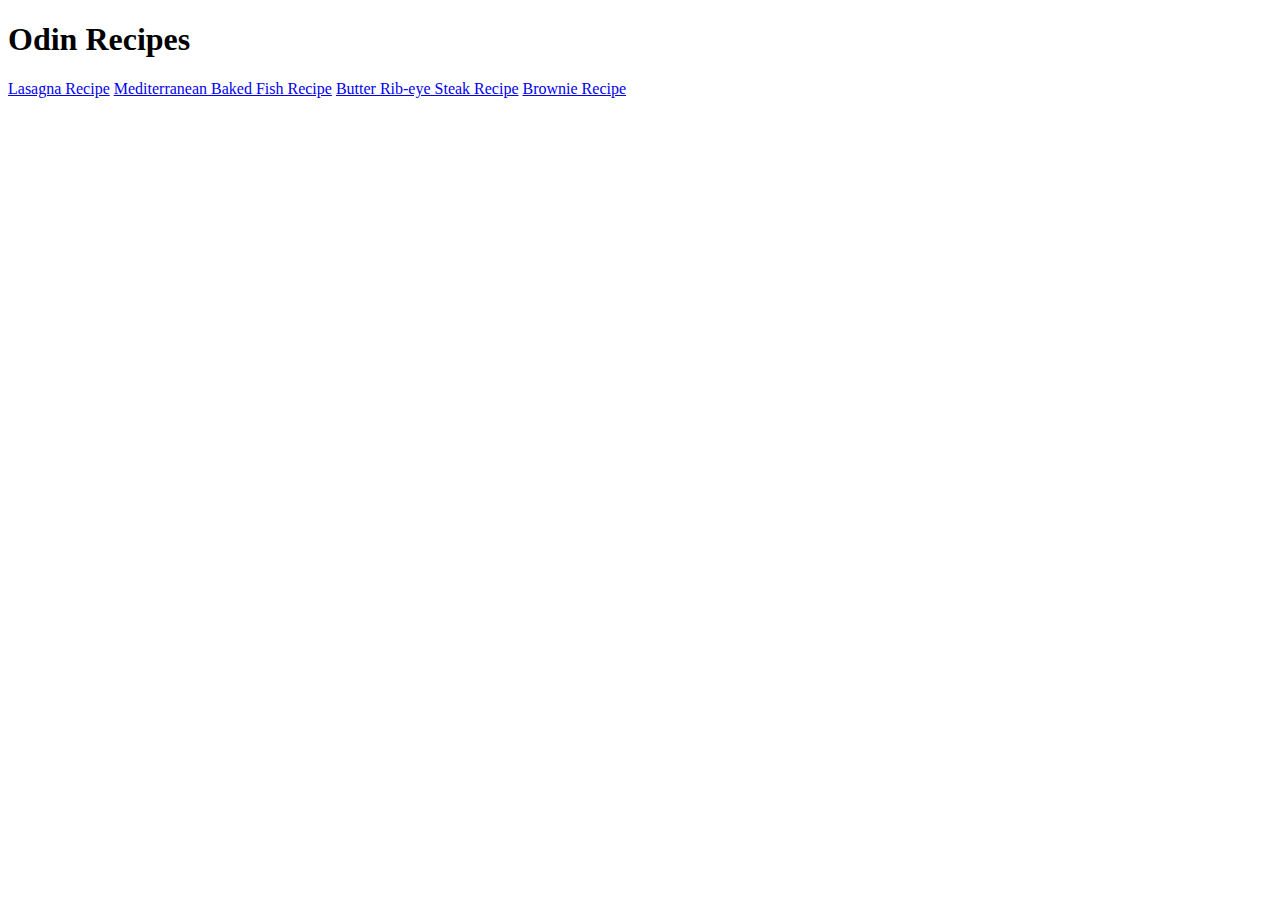
<file: index.html>
<!DOCTYPE html>
<html lang="en">
<head>
    <meta charset="UTF-8">
    <title>Document</title>
</head>
<body>
    <h1><strong>Odin </strong>Recipes</h1>
    <a href="recipes/lasagna.html">Lasagna Recipe</a>
    <a href="recipes/bakedFish.html">Mediterranean Baked Fish Recipe</a>
    <a href="recipes/ribEyeSteak.html">Butter Rib-eye Steak Recipe</a>
    <a href="recipes/brownie.html">Brownie Recipe</a>
</body>
</html>
</file>
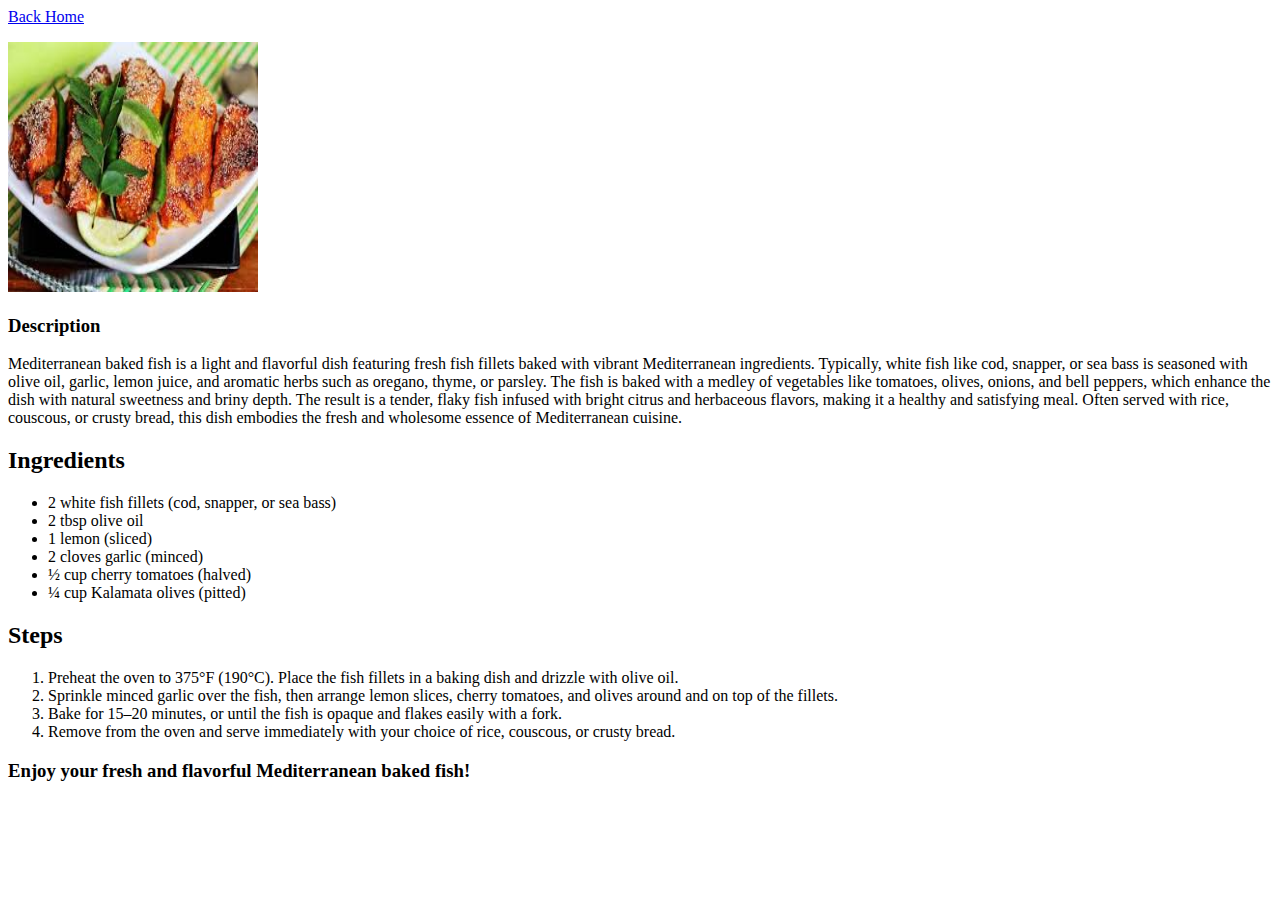
<file: recipes/bakedFish.html>
<!DOCTYPE html>
<html lang="en">
    <head>
        <meta charset="UTF-8">
        <title>Mediterranean Baked Fish</title>
    </head>
    <body>
        <a href="../index.html">Back Home</a>
        <p></p>
        <img src="../foodImages/bakedFish.jpg" alt="baked fish" height="250" width="250">
        <h3>Description</h3>
        <p>Mediterranean baked fish is a light and flavorful dish featuring fresh fish fillets baked with vibrant Mediterranean ingredients. Typically, white fish like cod, snapper, or sea bass is seasoned with olive oil, garlic, lemon juice, and aromatic herbs such as oregano, thyme, or parsley. The fish is baked with a medley of vegetables like tomatoes, olives, onions, and bell peppers, which enhance the dish with natural sweetness and briny depth. The result is a tender, flaky fish infused with bright citrus and herbaceous flavors, making it a healthy and satisfying meal. Often served with rice, couscous, or crusty bread, this dish embodies the fresh and wholesome essence of Mediterranean cuisine.</p>
        <h2>Ingredients</h2>
        <ul>
            <li>2 white fish fillets (cod, snapper, or sea bass)</li>
            <li>2 tbsp olive oil</li>
            <li>1 lemon (sliced)</li>
            <li>2 cloves garlic (minced)</li>
            <li>½ cup cherry tomatoes (halved)</li>
            <li>¼ cup Kalamata olives (pitted)</li>
        </ul>
        <h2>Steps</h2>
        <ol>
            <li>Preheat the oven to 375°F (190°C). Place the fish fillets in a baking dish and drizzle with olive oil.</li>
            <li>Sprinkle minced garlic over the fish, then arrange lemon slices, cherry tomatoes, and olives around and on top of the fillets.</li>
            <li>Bake for 15–20 minutes, or until the fish is opaque and flakes easily with a fork.</li>
            <li>Remove from the oven and serve immediately with your choice of rice, couscous, or crusty bread.</li>
        </ol>
        <h3>Enjoy your fresh and flavorful Mediterranean baked fish!</h3>
    </body>
</html>
</file>
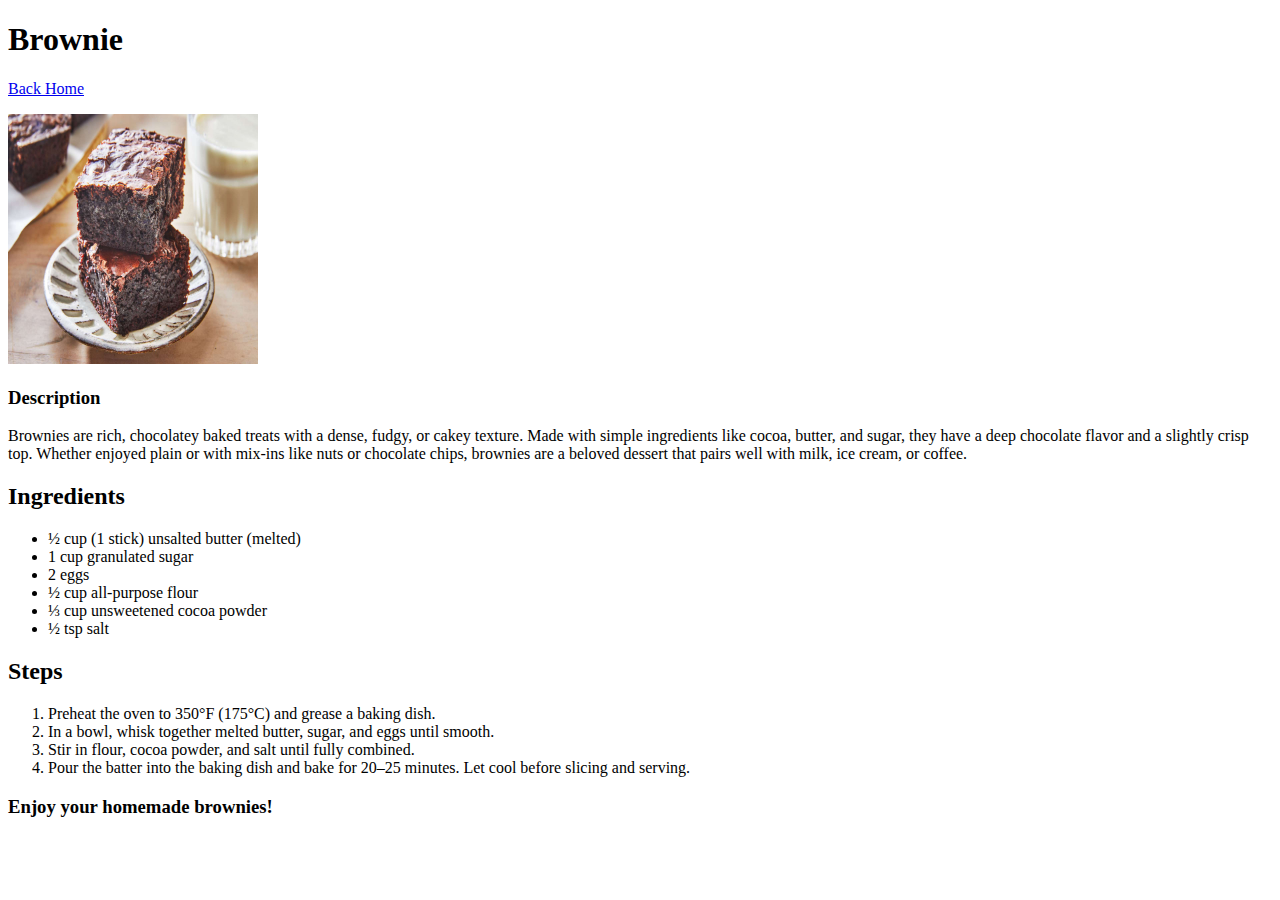
<file: recipes/brownie.html>
<!DOCTYPE html>
<html lang="en">
    <head>
        <meta charset="UTF-8">
        <title></title>
    </head>
    <body>
        <h1>Brownie</h1>
        <a href="../index.html">Back Home</a>
        <p></p>
        <img src="../foodImages/brownie.jpg" alt="brownie" height="250" width="250">
        <h3>Description</h3>
        <p>Brownies are rich, chocolatey baked treats with a dense, fudgy, or cakey texture. Made with simple ingredients like cocoa, butter, and sugar, they have a deep chocolate flavor and a slightly crisp top. Whether enjoyed plain or with mix-ins like nuts or chocolate chips, brownies are a beloved dessert that pairs well with milk, ice cream, or coffee.</p>
        <h2>Ingredients</h2>
        <ul>
            <li>½ cup (1 stick) unsalted butter (melted)</li>
            <li>1 cup granulated sugar</li>
            <li>2 eggs</li>
            <li>½ cup all-purpose flour</li>
            <li>⅓ cup unsweetened cocoa powder</li>
            <li>½ tsp salt</li>
        </ul>
        <h2>Steps</h2>
        <ol>
            <li>Preheat the oven to 350°F (175°C) and grease a baking dish.</li>
            <li>In a bowl, whisk together melted butter, sugar, and eggs until smooth.</li>
            <li>Stir in flour, cocoa powder, and salt until fully combined.</li>
            <li>Pour the batter into the baking dish and bake for 20–25 minutes. Let cool before slicing and serving.</li>
        </ol>
        <h3>Enjoy your homemade brownies!</h3>
    </body>
</html>
</file>
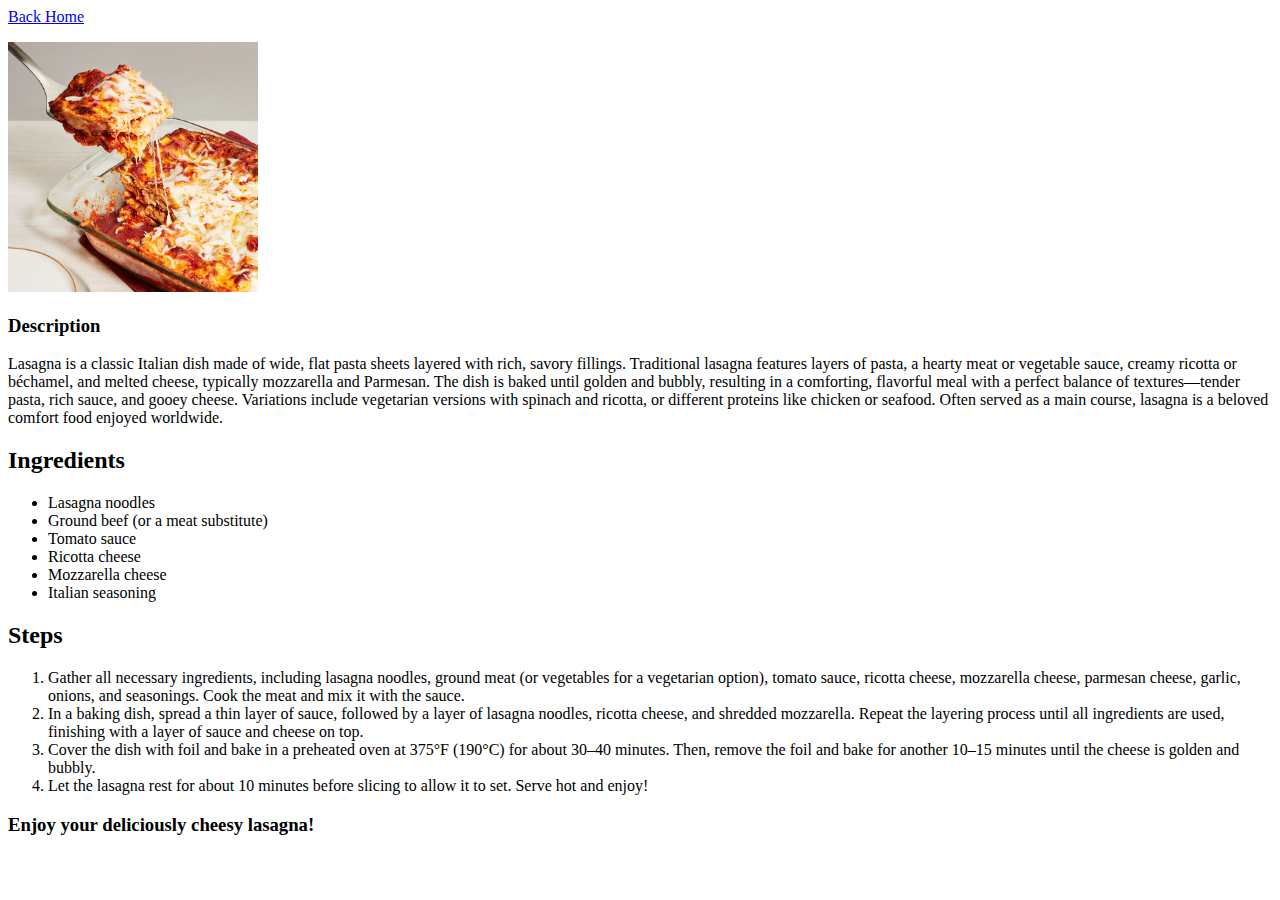
<file: recipes/lasagna.html>
<!DOCTYPE html>
<html lang="en">
    <head>
        <meta charset="UTF-8">
        <title>Lasagna</title>
    </head>
    <body>
        <a href="../index.html">Back Home</a>
        <p></p>
        <img src="../foodImages/lasagna.webp" alt="lasagna" height="250" width="250">
        <h3>Description</h3>
        <p>Lasagna is a classic Italian dish made of wide, 
            flat pasta sheets layered with rich, savory fillings. 
            Traditional lasagna features layers of pasta, 
            a hearty meat or vegetable sauce, creamy ricotta or béchamel, 
            and melted cheese, typically mozzarella and Parmesan. 
            The dish is baked until golden and bubbly, resulting in a comforting, flavorful meal with a perfect balance of textures—tender pasta, rich sauce, and gooey cheese. 
            Variations include vegetarian versions with spinach and ricotta, or different proteins like chicken or seafood. Often served as a main course, lasagna is a beloved comfort food enjoyed worldwide.</p>
        <h2>Ingredients</h2>
        <ul>
            <li>Lasagna noodles</li>
            <li>Ground beef (or a meat substitute)</li>
            <li>Tomato sauce</li>
            <li>Ricotta cheese</li>
            <li>Mozzarella cheese</li>
            <li>Italian seasoning</li>
        </ul>
        <h2>Steps</h2>
        <ol>
            <li>Gather all necessary ingredients, including lasagna noodles, ground meat (or vegetables for a vegetarian option), tomato sauce, ricotta cheese, mozzarella cheese, parmesan cheese, garlic, onions, and seasonings. Cook the meat and mix it with the sauce.</li>
            <li>In a baking dish, spread a thin layer of sauce, followed by a layer of lasagna noodles, ricotta cheese, and shredded mozzarella. Repeat the layering process until all ingredients are used, finishing with a layer of sauce and cheese on top.</li>
            <li>Cover the dish with foil and bake in a preheated oven at 375°F (190°C) for about 30–40 minutes. Then, remove the foil and bake for another 10–15 minutes until the cheese is golden and bubbly.</li>
            <li>Let the lasagna rest for about 10 minutes before slicing to allow it to set. Serve hot and enjoy!</li>
        </ol>
        <h3>Enjoy your deliciously cheesy lasagna!</h3>
    </body>
</html>
</file>
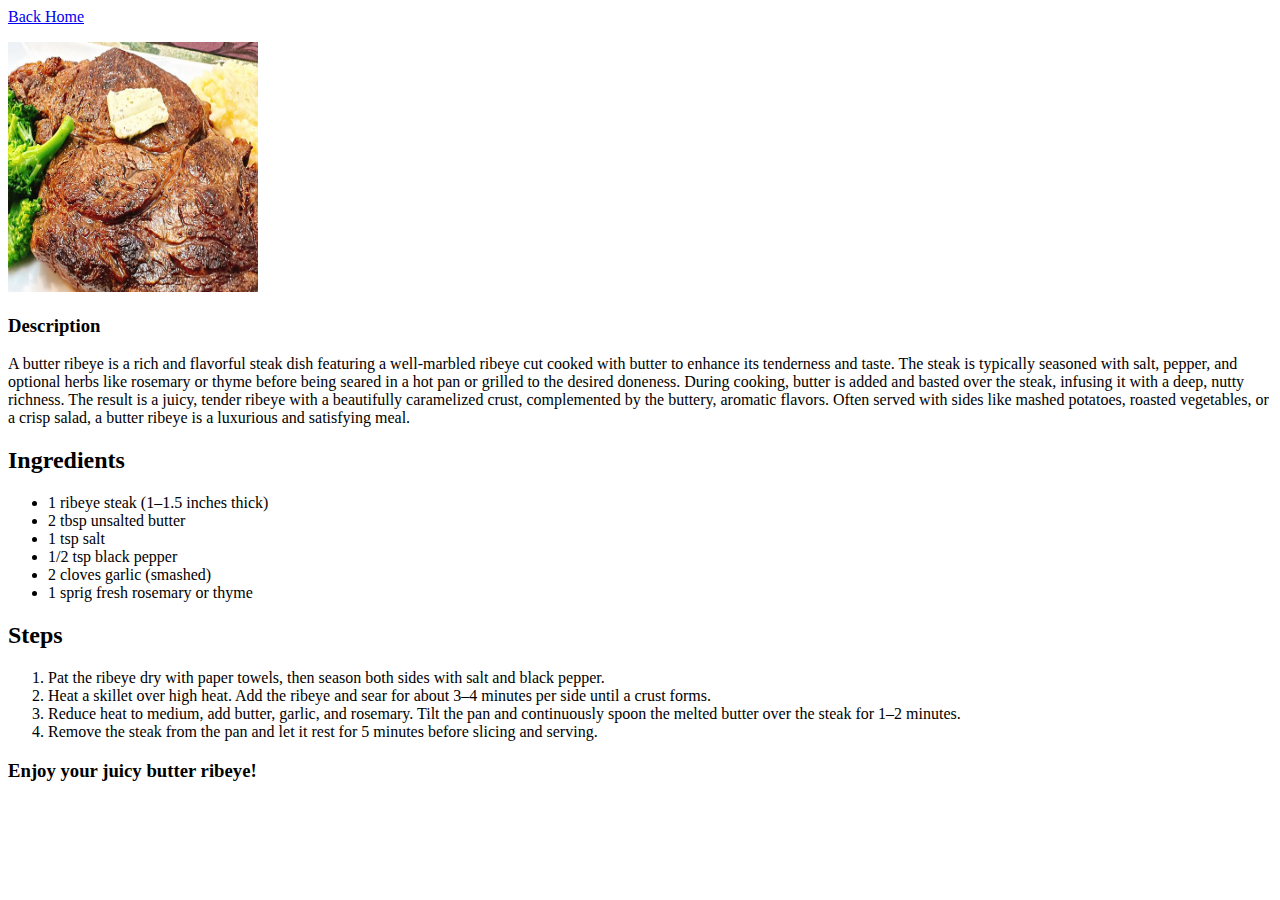
<file: recipes/ribEyeSteak.html>
<!DOCTYPE html>
<html lang="en">
    <head>
        <meta charset="UTF-8">
        <title>Butter Basted Rib Eye</title>
    </head>
    <body>
        <a href="../index.html">Back Home</a>
        <p></p>
        <img src="../foodImages/ribEye.jpeg" alt="rib eye steak" height="250" width="250">
        <h3>Description</h3>
        <p>A butter ribeye is a rich and flavorful steak dish featuring a well-marbled ribeye cut cooked with butter to enhance its tenderness and taste. The steak is typically seasoned with salt, pepper, and optional herbs like rosemary or thyme before being seared in a hot pan or grilled to the desired doneness. During cooking, butter is added and basted over the steak, infusing it with a deep, nutty richness. The result is a juicy, tender ribeye with a beautifully caramelized crust, complemented by the buttery, aromatic flavors. Often served with sides like mashed potatoes, roasted vegetables, or a crisp salad, a butter ribeye is a luxurious and satisfying meal.</p>
        <h2>Ingredients</h2>
        <ul>
            <li>1 ribeye steak (1–1.5 inches thick)</li>
            <li>2 tbsp unsalted butter</li>
            <li>1 tsp salt</li>
            <li>1/2 tsp black pepper</li>
            <li>2 cloves garlic (smashed)</li>
            <li>1 sprig fresh rosemary or thyme</li>
        </ul>
        <h2>Steps</h2>
        <ol>
            <li>Pat the ribeye dry with paper towels, then season both sides with salt and black pepper.</li>
            <li>Heat a skillet over high heat. Add the ribeye and sear for about 3–4 minutes per side until a crust forms.</li>
            <li>Reduce heat to medium, add butter, garlic, and rosemary. Tilt the pan and continuously spoon the melted butter over the steak for 1–2 minutes.</li>
            <li>Remove the steak from the pan and let it rest for 5 minutes before slicing and serving.</li>
        </ol>
        <h3>Enjoy your juicy butter ribeye!</h3>
    </body>
</html>
</file>
